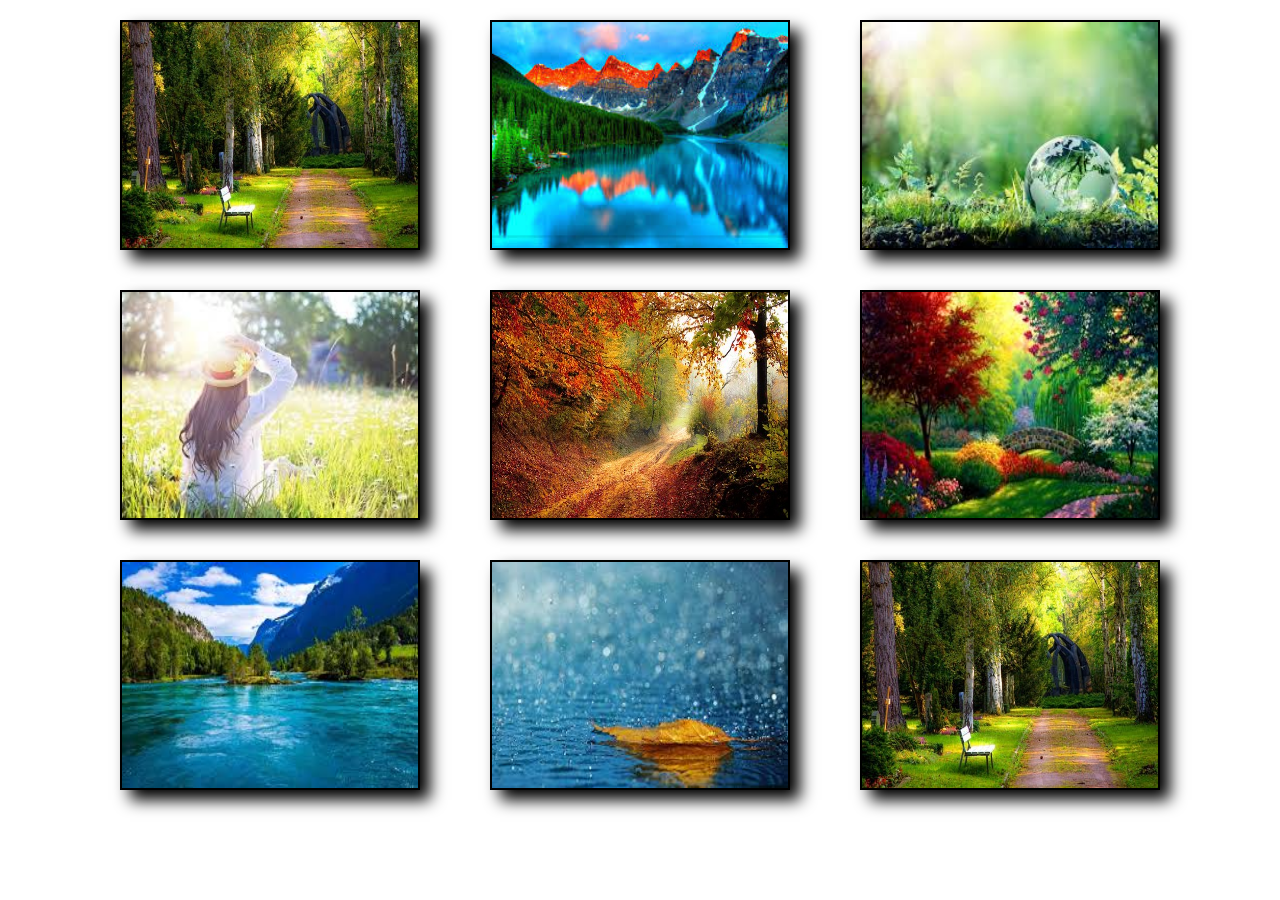
<file: Flex/index.html>
<!DOCTYPE html>
<html lang="en">
<head>
    <meta charset="UTF-8">
    <meta name="viewport" content="width=device-width, initial-scale=1.0">
    <title>Document</title>
    <link rel="stylesheet" href="style.css">
</head>
<body>
    <div class="parent">
        <div class="box"> 
            <img src="./assets/IMG-20240131-WA0016.jpg" alt="Image 1">
        </div>
        <div class="box">
            <img src="./assets/IMG-20240131-WA0017.jpg" alt="Image 2">
        </div>    
        <div class="box">
            <img src="./assets/IMG-20240131-WA0018.jpg" alt="Image 3">
        </div>
        <div class="box"> 
            <img src="./assets/IMG-20240131-WA0019.jpg" alt="Image 4">
        </div>
        <div class="box"> 
            <img src="./assets/IMG-20240131-WA0020.jpg" alt="Image 5">
        </div>
        <div class="box">
            <img src="./assets/IMG-20240131-WA0022.jpg" alt="Image 6">
        </div>
        <div class="box">
            <img src="./assets/IMG-20240131-WA0023.jpg" alt="Image 7">
        </div>
        <div class="box">
            <img src="./assets/IMG-20240131-WA0024.jpg" alt="Image 8">
        </div>
        <div class="box"> 
            <img src="./assets/IMG-20240131-WA0016.jpg" alt="Image 9">
        </div>
    </div>
</body>
</html>
</file>
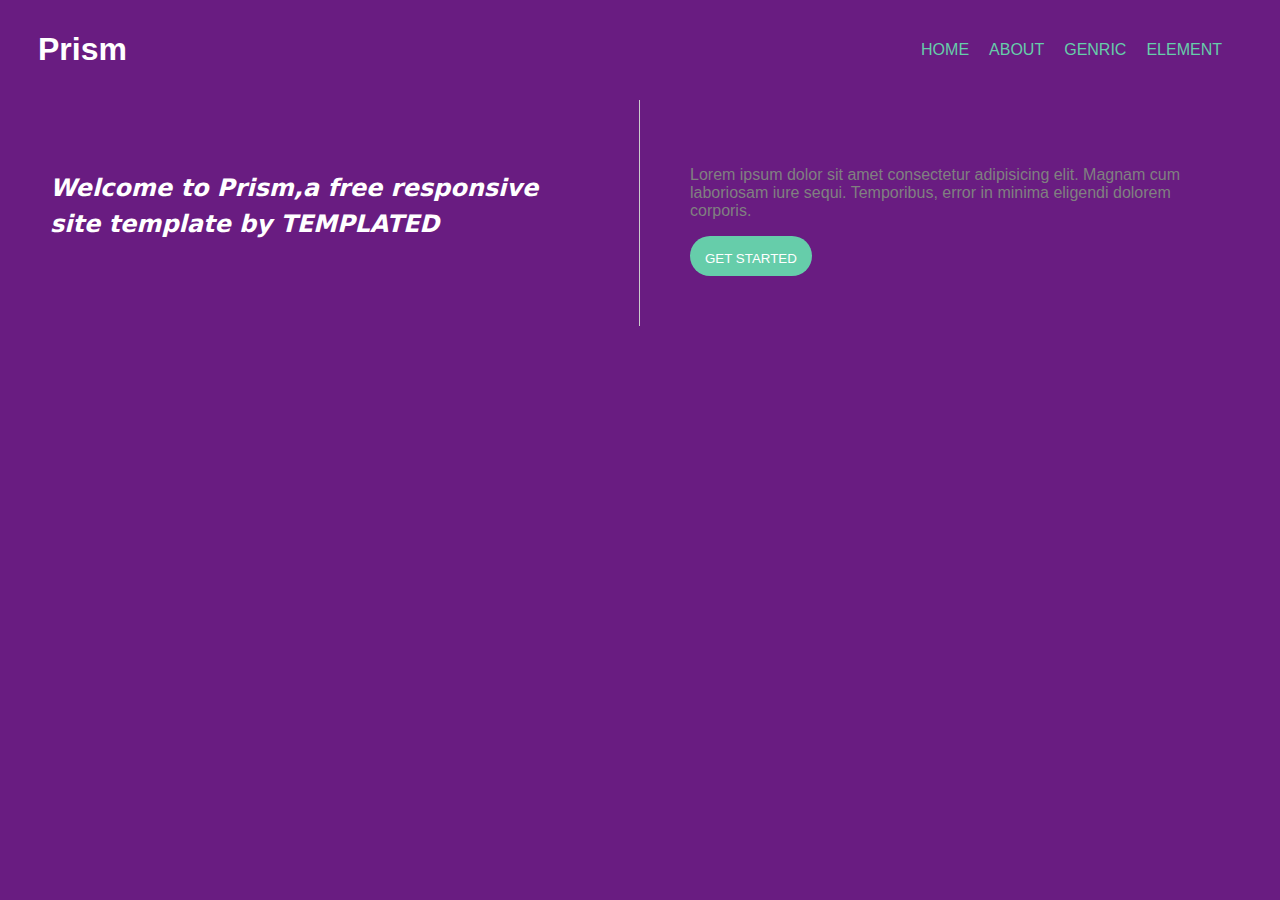
<file: Layout/index.html>
<!DOCTYPE html>
<html lang="en">

<head>
  <meta charset="UTF-8">
  <meta name="viewport" content="width=device-width, initial-scale=1.0">
  <link rel="stylesheet" href="style.css">
  <title>Document</title>
</head>

<body>
  <header>
    <h1>Prism</h1>
    <nav>
      <ul>
        <li><a href="">HOME</a></li>
        <li><a href="">ABOUT</a></li>
        <li><a href="">GENRIC</a></li>
        <li><a href="">ELEMENT</a></li>
      </ul>
    </nav>
  </header>

  <section class="container">

    <div class="first-section">
      <h2>
        Welcome to Prism,a free
        responsive site template by
        TEMPLATED
      </h2>
    </div>
    <div class="second-section">
      <p>Lorem ipsum dolor sit amet consectetur adipisicing elit.
        Magnam cum laboriosam iure sequi. Temporibus, error in minima eligendi dolorem corporis.
      </p>
      <button>GET STARTED</button>
    </div>
  </section>
</body>

</html>
</file>
<file: Flex/style.css>
*{
    margin: 0;
    padding: 0;
    box-sizing: border-box;
    }
.parent{
    display: flex;
    flex-wrap: wrap;
    justify-content: space-between; 
    align-items:center;
    padding: 0 100px;
}
.box{
    width: 300px;
    height: 230px;
    margin: 20px;
    box-shadow: 10px 10px 15px black;
    border: 2px solid black;
}
.box img {
    width: 100%;
    height: 100%;
    display: block;
}
</file>
<file: Layout/style.css>
body {
    font-family: Arial;
    margin: 0;
    padding: 0;
    background-color: rgb(105, 28, 129);
    box-sizing: border-box;
}

*, *::after, *::before {
    box-sizing: border-box;
}

ul {
    list-style: none;
}

a {
    text-decoration: none;
}

header{
    color: #fff;
    padding: 10px 38px;
    display: flex;
    justify-content: space-between;
    align-items: center;
}

nav ul {
    display: flex; 
}

nav li {
    margin-right: 20px;
}

nav a {
    text-align: right;
    color: mediumaquamarine;
}

.container {
    display: flex;
    justify-content: space-between;
}

.first-section, .second-section {
    width: 50%;
    padding: 50px;
}

.first-section{
    color: #fff;
    border-right: 1px solid #ccc;
}

.first-section h2 {
    /* line-height: 1.5; */
    line-height: 36px;
    font-weight: 900;
    font-style: italic;
    font-family: system-ui, -apple-system, BlinkMacSystemFont, 'Segoe UI', Roboto, Oxygen, Ubuntu, Cantarell, 'Open Sans', 'Helvetica Neue', sans-serif;
}

.second-section {
    color: gray;
}

button{
    text-align: center;
    height: 40px;
    background-color: mediumaquamarine ;
    color: #fff;
    border-radius: 20px;
    border: none;
    padding: 15px;
    cursor: pointer;
}
</file>
